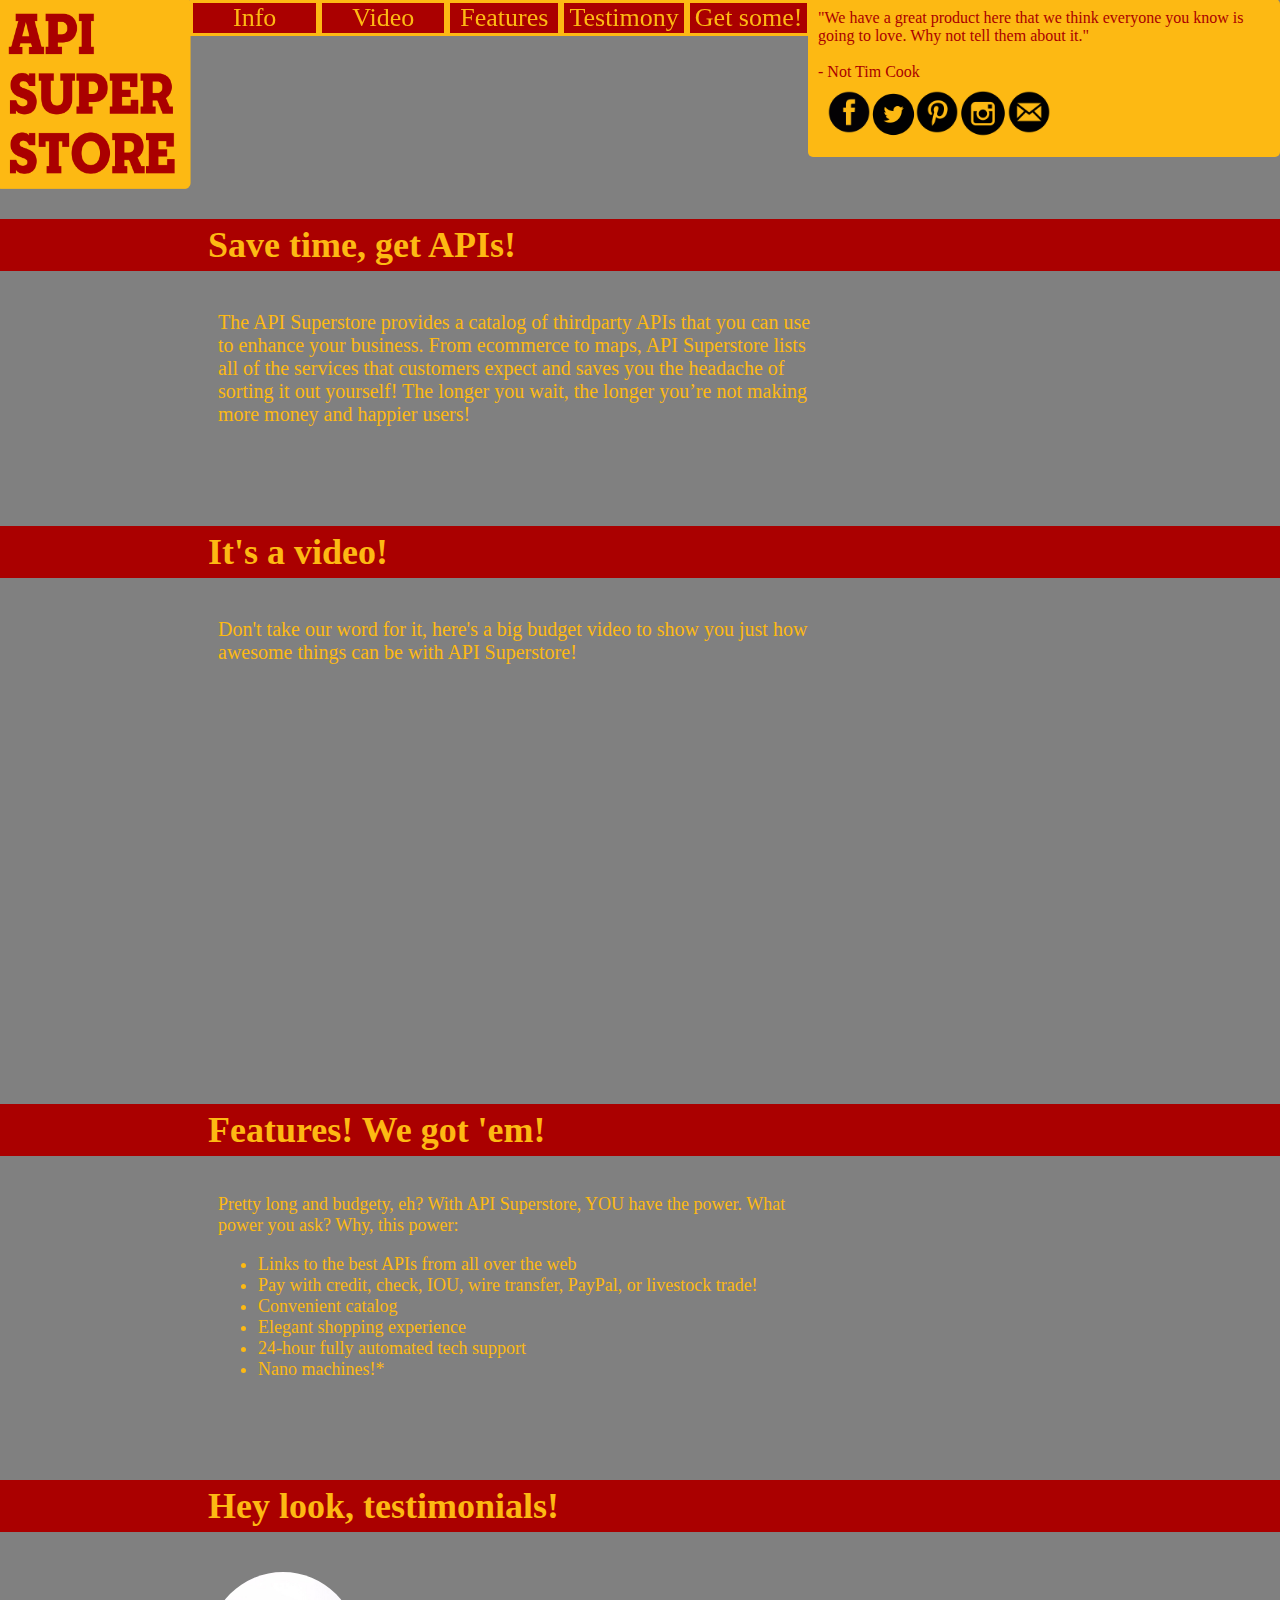
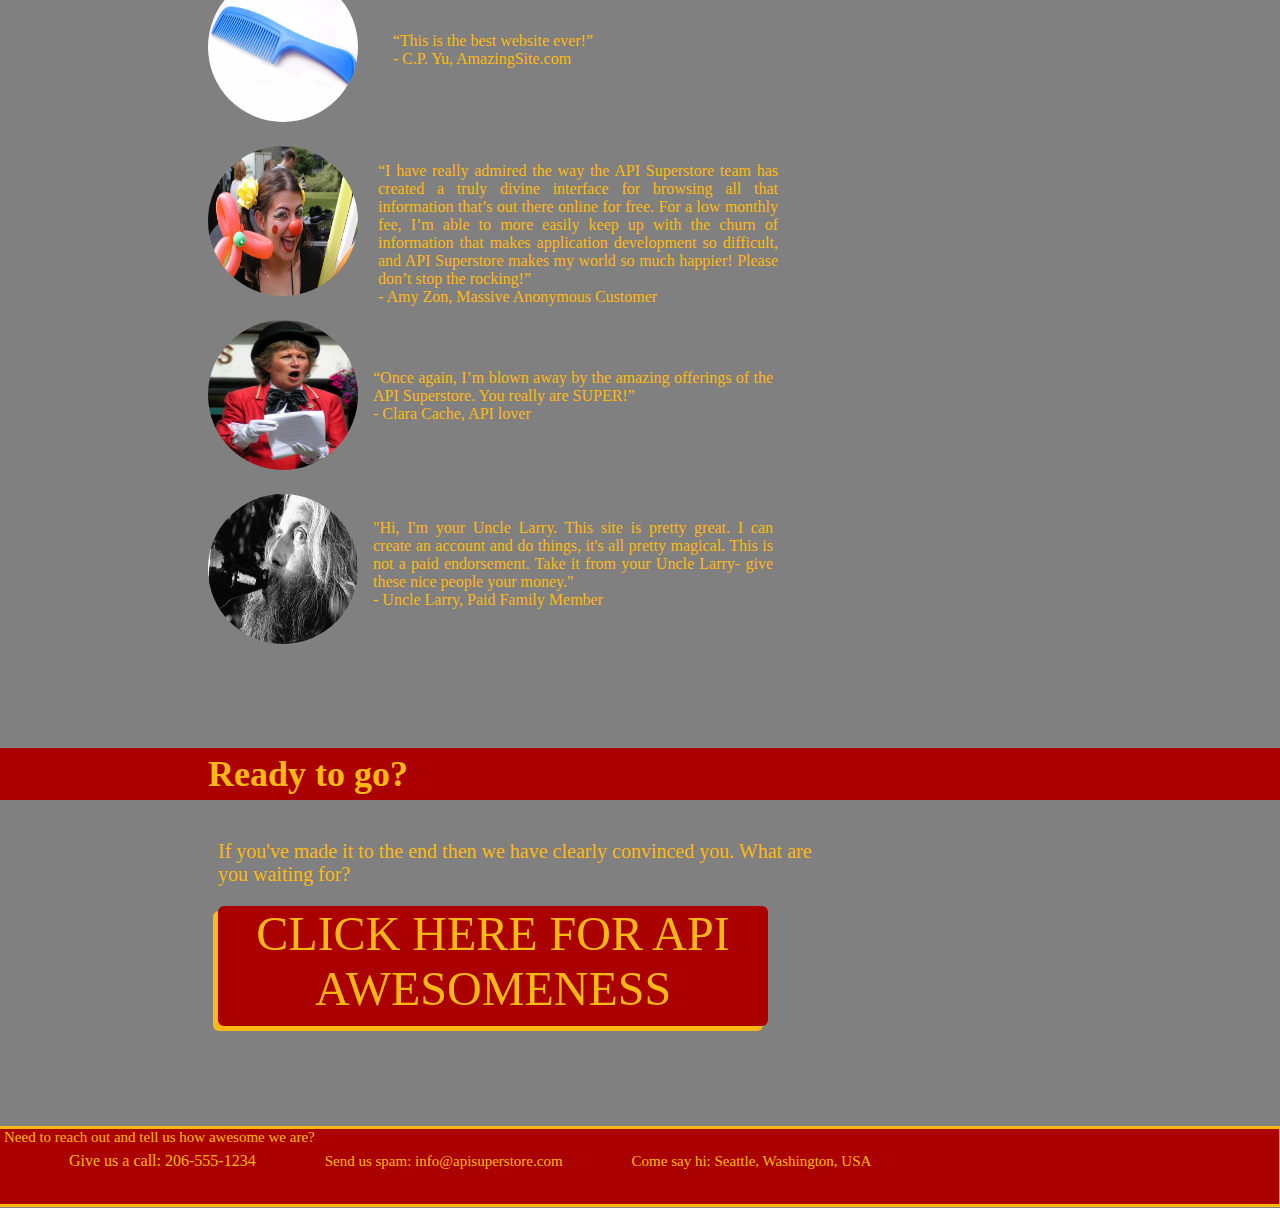
<file: index.html>
<!doctype html>
<html>
    <head>
        <meta charset="utf-8">
        <meta http-equiv="X-UA-Compatible" content="IE=edge,chrome=1">
        <meta name="viewport" content="width=device-width, initial-scale=1">
        <meta name="description" content="Welcome to API Superstore, your one-stop-shop for all you API needs and things! Come sign-up for an account and then give us all your dollars for APIs!">
        <title>API Superstore</title>
        <!-- Bootstrap CSS Framework -->
        <!-- You can remove the ``link`` tags below if you don't want to use
             Bootstrap with your site. If you choose to use Bootstrap, be sure
             to reference the resources and the Bootstrap official
             documentation: http://getbootstrap.com.

             Please Note: This repo does not include the Bootstrap Javascript
             plugins, so you cannot use the features documented under
             "Javascript" on the Bootstrap documentation site. -->
		<link rel="stylesheet" media="screen" href="main.css">
       <!-- <link rel="stylesheet" href="../assets/bootstrap/css/bootstrap.css">
        <link rel="stylesheet" href="../assets/bootstrap/css/bootstrap-theme.css"> -->
        <!-- End Bootstrap CSS Framework -->

        <!-- TODO: replace favicon, apple-touch-icon, and tile images to best
             support bookmarking. -->
        <link rel="apple-touch-icon" href="../apple-touch-icon.png">
        <link rel="favicon" href="../favicon.ico">

    </head>
    <body style="background-color:gray;">
        <header>
        <img id="logo" src="images/api_superstore_sqlogo_ry.png" alt="API Superstore">
        <div id="menu">
        <ul class="menu-links">
        <li><a href="#info">Info</a></li>
        <li><a href="#video-spot">Video</a></li>
        <li><a href="#features-list">Features</a></li>
        <li><a href="#testimony">Testimony</a></li>
        <li><a href="#get-some">Get some!</a></li>
        </ul>
        </div>
        <section id="share">
        <p class="quote">"We have a great product here that we think everyone you know is going to love. Why not tell them about it."<br><br> - Not Tim Cook</p>
        <ul id="share-links">
			<li><a href="http://www.facebook.com" target="_blank"><img width="50" height="50" src="images/facebook-icon-black-and-white.gif" alt="facebook"></a></li>
			<li><a href="http://www.twitter.com" target="_blank"><img width="46" height="46" src="images/twitter-icon-black-and-white.png" alt="twitter"></a></li>
			<li><a href="http://www.pinterest.com" target="_blank"><img width="50" height="50" src="images/pinterest-icon-black-and-white.png" alt="pinterest"></a></li>
			<li><a href="http://www.instagram.com" target="_blank"><img width="50" height="50" src="images/instagram-icon-black-and-white.png" alt="instagram"></a></li>
			<li><a href="mailto:allyourfriends@gmail.com"><img width="50" height="50" src="images/email_icon_black-and-white.png"alt="email us"></a></li>
		</ul>
		</section>
        </header>
		<div id="content-container">
		<h1 id="info" style="color:#FDB913;">Save time, get APIs!</h1>
        <div id="description">
        <p>The API Superstore provides a catalog of thirdparty
		   APIs that you can use to enhance your business. From ecommerce to maps, API Superstore lists           all of the services that customers expect and saves you the headache of sorting it out yourself!     	   The longer you wait, the longer you’re not making more money and happier users!
		</p>
        </div>
		<h2 id="video-spot" style="color:#FDB913;">It's a video!</h2>
        <div id="video">
        <p>Don't take our word for it, here's a big budget video to show you just how awesome things can be with API Superstore!
        </p>
        <iframe width="560" height="315" src="https://www.youtube.com/embed/L48g1ZWLMdo" frameborder="0" allowfullscreen>
		</iframe> 
        </div>
		<h2 id="features-list" style="color:#FDB913;">Features! We got 'em!</h2>
        <div id="features">
		<p>Pretty long and budgety, eh? With API Superstore, YOU have the power. What power you ask? Why, this power:
        </p>
        <ul>
        <li>Links to the best APIs from all over the web</li>
        <li>Pay with credit, check, IOU, wire transfer, PayPal, or livestock trade!</li>
        <li>Convenient catalog</li>
        <li>Elegant shopping experience</li>
        <li>24-hour fully automated tech support</li>
        <li> Nano machines!*</li>
        </ul>
        </div>
       
	   <h2 id="testimony" style="color:#FDB913;">Hey look, testimonials!</h2>	
       <div id="testimonials">
       <ul>
       <li><img class="testimony" src="images/T1-Yu.jpg" alt="C.P. Yu, AmazingSite.com"><p>“This is the best website ever!” <br> - C.P. Yu, AmazingSite.com</p>
       </li>
	   <li><img class="testimony" src="images/T2-Amy.jpg" alt="Amy Zon, Massive Anonymous Customer"><p>“I have really admired the way the API Superstore team has created a truly divine interface for
           browsing all that information that’s out there online for free. For a low monthly fee, I’m able    
           to more easily keep up with the churn of information that makes application development so 
           difficult, and API Superstore makes my world so much happier! Please don’t stop the rocking!”
		   <br> - Amy Zon, Massive Anonymous Customer</p>
       </li>
       <li><img class="testimony" src="images/T3-Clara.jpg" alt="Clara Cache, API lover"><p>“Once again, I’m blown away by the amazing offerings of the API Superstore. You really are 
		   SUPER!” <br> - Clara Cache, API lover</p>
       </li>
       <li><img class="testimony" src="images/T4-UncleLarry.jpg" alt="Uncle Larry, Paid Family Member"><p>"Hi, I'm your Uncle Larry. This site is pretty great. I can create an account and do things, it's all pretty magical. This is not a paid endorsement. Take it from your Uncle Larry- give these nice people your money." <br> - Uncle Larry, Paid Family Member</p>
       </li>
       </ul>
       </div>
		<h2 id="get-some" style="color:#FDB913;">Ready to go?</h2>
       <div id="shop-button">
       <p> If you've made it to the end then we have clearly convinced you. What are you waiting for?</p>
       <div id="button-area">
		   <a href="http://jonbergeron.github.io/wats1010-product-page/signup.html">CLICK HERE FOR API AWESOMENESS</a>
		   </div>
		</div>
		</div>
     <footer>
     <p>Need to reach out and tell us how awesome we are?</p>
	<ul>
		<li>Give us a call: 206-555-1234</li>
		<li><a href="mailto:info@apisuperstore.com">Send us spam: info@apisuperstore.com</a></li>
		<li><a href="https://www.google.com/maps/place/Seattle,+WA/@47.6147628,-122.475991,11z/data=!3m1!4b1!4m2!3m1!1s0x5490102c93e83355:0x102565466944d59a" target="_blank">Come say hi: Seattle, Washington, USA</li>
		 </ul>
     </footer>
    </body>
</html>
</file>
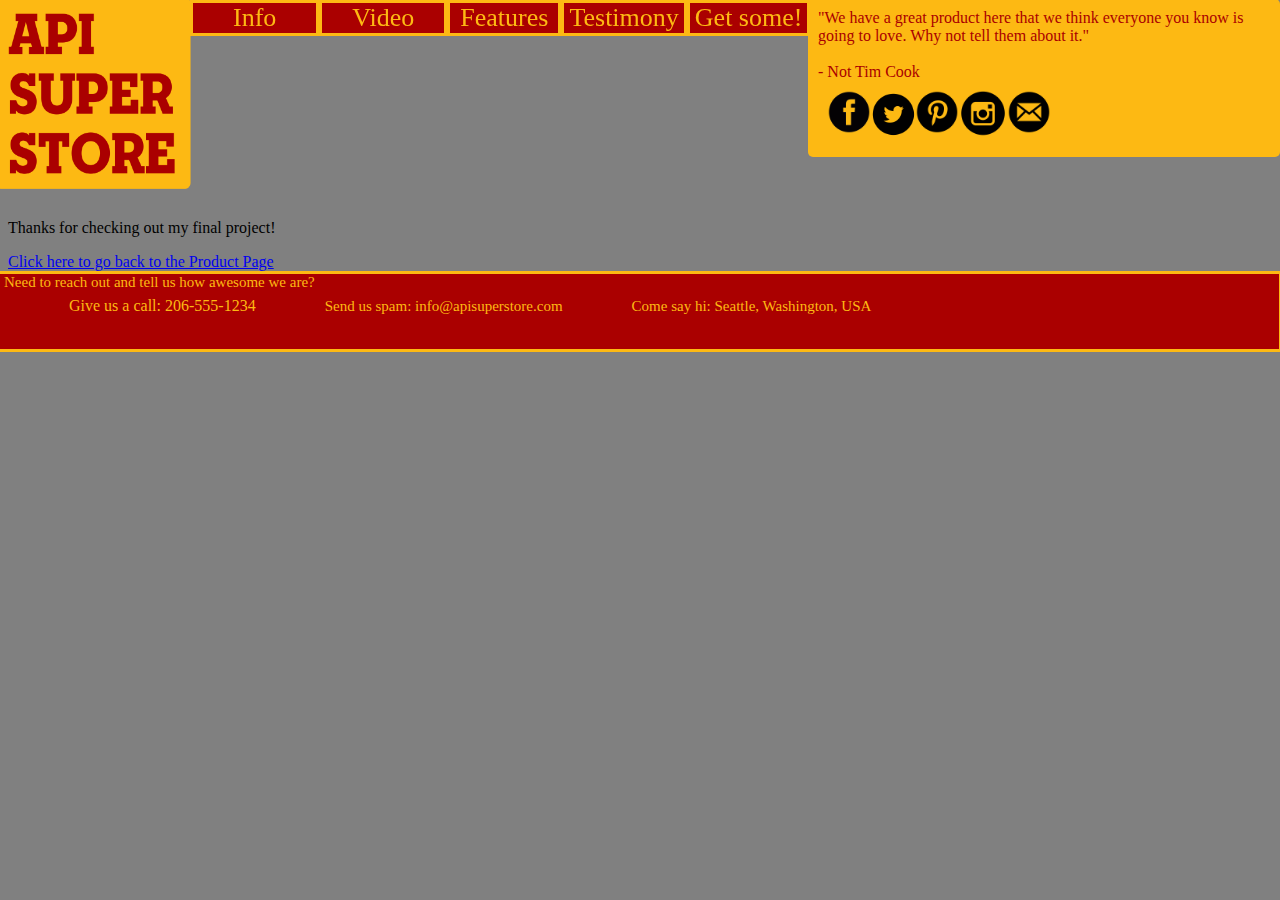
<file: signup.html>
<!doctype html>
<html>
    <head>
        <meta charset="utf-8">
        <meta http-equiv="X-UA-Compatible" content="IE=edge,chrome=1">
        <meta name="viewport" content="width=device-width, initial-scale=1">
        <meta name="description" content="Thanks for checking out my final project for Seattle U's WATS 1010 class!">
        <title>API Superstore- Sign-up</title>
		<link rel="stylesheet" media="screen" href="main.css">
        <link rel="apple-touch-icon" href="../apple-touch-icon.png">
        <link rel="favicon" href="../favicon.ico">

    </head>
    <body style="background-color:gray;">
        <header>
        <img id="logo" src="images/api_superstore_sqlogo_ry.png" alt="API Superstore">
        <div id="menu">
        <ul class="menu-links">
        <li><a href="#info">Info</a></li>
        <li><a href="#video-spot">Video</a></li>
        <li><a href="#features-list">Features</a></li>
        <li><a href="#testimony">Testimony</a></li>
        <li><a href="#get-some">Get some!</a></li>
        </ul>
        </div>
        <section id="share">
        <p class="quote">"We have a great product here that we think everyone you know is going to love. Why not tell them about it."<br><br> - Not Tim Cook</p>
        <ul id="share-links">
			<li><a href="http://www.facebook.com" target="_blank"><img width="50" height="50" src="images/facebook-icon-black-and-white.gif" alt="facebook"></a></li>
			<li><a href="http://www.twitter.com" target="_blank"><img width="46" height="46" src="images/twitter-icon-black-and-white.png" alt="twitter"></a></li>
			<li><a href="http://www.pinterest.com" target="_blank"><img width="50" height="50" src="images/pinterest-icon-black-and-white.png" alt="pinterest"></a></li>
			<li><a href="http://www.instagram.com" target="_blank"><img width="50" height="50" src="images/instagram-icon-black-and-white.png" alt="instagram"></a></li>
			<li><a href="mailto:allyourfriends@gmail.com"><img width="50" height="50" src="images/email_icon_black-and-white.png"alt="email us"></a></li>
		</ul>
		</section>
        </header>
		<div id="content-container">
			<p>Thanks for checking out my final project!</p>
			<a href="index.html">Click here to go back to the Product Page</a>
		</div>
     <footer>
     <p>Need to reach out and tell us how awesome we are?</p>
	<ul>
		<li>Give us a call: 206-555-1234</li>
		<li><a href="mailto:info@apisuperstore.com">Send us spam: info@apisuperstore.com</a></li>
		<li><a href="https://www.google.com/maps/place/Seattle,+WA/@47.6147628,-122.475991,11z/data=!3m1!4b1!4m2!3m1!1s0x5490102c93e83355:0x102565466944d59a" target="_blank">Come say hi: Seattle, Washington, USA</li>
		 </ul>
     </footer>
    </body>
</html>
</file>
<file: main.css>
/* Styles for Product Page Customization */
/* NOTE: Do not edit the Bootstrap CSS files. */

html {
	margin: 0;
	padding: 0;
	}

body {
    padding-top: 46px;
    padding-bottom: 20px;
}


h1, h2{
	background-color: #AA0000;
	padding: 5px 110px 5px 210px;
	font-family: "Impact";
	font-size: 36px;
	margin: 0 -10px 0 -10px;
	z-index: -1;
}


p{
	font-family: "Tahoma";
}

/* Logo styling */

img#logo{
	width: 200px;
	height: 200px;
	position: fixed;
	margin: -60px 0 0 -15px;
}

/* Menu Styling*/

div#menu{
	position: fixed;
	float: right;
	margin: -54px 0 0 193px;
}

ul.menu-links{
	list-style-type: none;
	margin: 0;
	padding: 0;
}

ul.menu-links li{
	display: inline-block;
	background-color:#AA0000;
	border-style: solid;
	border-color:#FDB913;
	box-shadow: 0 0 1px rgba(0, 0, 0, 0);
  -webkit-backface-visibility: hidden;
  backface-visibility: hidden;
  -moz-osx-font-smoothing: grayscale;
  -webkit-transition-duration: 0.2s;
  transition-duration: 0.2s;
  -webkit-transition-property: box-shadow, transform;
  transition-property: box-shadow, transform;
} 

ul.menu-links li a{
	color: #FDB913;
	font-size: 26px;
	font-family: "Impact";
	text-decoration: none;
}

ul.menu-links li:first-child{
	padding: 0 40px 0 40px;
	margin: 0 -4px 0 -11px;
}

ul.menu-links li:nth-child(2){
	padding: 0 30px 0 30px;
	margin: 0 -4px 0 0;
}

ul.menu-links li:nth-child(3){
	padding: 0 10px 0 10px;
	margin: 0 -4px 0 0;
}

ul.menu-links li:nth-child(4){
	padding: 0 5px 0 5px;
	margin: 0 -4px 0 0;
}

ul.menu-links li:nth-child(5){
	padding: 0 5px 0 5px;
	margin: 0 0 0 0;
}

ul.menu-links li:hover, ul.menu-links li:focus, ul.menu-links li:active{
  box-shadow: 0 20px 20px -10px rgba(0, 0, 0, 0.5);
  -webkit-transform: scale(1.1);
  transform: scale(1.1);
}

/* Share styling */

section#share{
	position: fixed;
	float: right;
	margin: -55px 0 0 800px;
	background-color:#FDB913;
	color: #AA0000;
	border-radius: 5px;
}

section#share p{
	margin: 10px 0 0 10px;
	font-family: "Impact";
}

ul#share-links{
	margin-left: -20px;
}

ul#share-links li{
	display:inline-block;
	margin: -10px -4px 0 -4px;
	padding: 0 0 0 0;
}


/* Content Styling */

div#content-container{
	margin-top: 165px;
}

div#description, div#video, div#features, div#testimonials, div#shop-button{
	margin-left: 210px;
	max-width: 600px;
	padding-top:20px;
	color: #FDB913;
}

div#description{
	font-size: 20px;
	margin-bottom: 100px;
}

div#video{
	font-size: 20px;
	margin-bottom: 100px;
}

div#features{
	margin-bottom: 100px;
	font-family: "Tahoma";
	font-size: 18px;
}

img.testimony{
	width: 150px;
	height: 150px;
	border-radius: 150px;
	-webkit-border-radius: 150px;
	-moz-border-radius: 150px;
	shape-outside:circle();
	margin-left: -50px;
}

div#testimonials{
	margin-bottom: 100px;
	font-size: 16px;
}

div#testimonials ul li{
	margin: 20px 0 0 0;
	list-style-type: none;

}

div#testimonials ul li:first-child p{
	margin-right: 225px;
	margin-top: 60px;
}

div#testimonials ul li:nth-child(2) p{
	margin-right: 40px;
}

div#testimonials ul li:nth-child(3) p{
	margin-right: 45px;
	margin-top: -105px;
}

div#testimonials ul li:nth-child(4) p{
	margin-right:45px;
	margin-top: 25px;
}

li p{
	max-width: 400px;
	margin-left: 10px;
	float: right;
	text-align:justify;
}

/* sign-up */
div#shop-button{
	font-size: 20px;

}
div#button-area {
	width: 550px;
	height: 120px;
	background: #AA0000;
	border-radius: 6px;
	box-shadow: -5px 5px 0.5px;
	text-align: center;
	margin: 0 0 100px 0;
  -webkit-backface-visibility: hidden;
  backface-visibility: hidden;
  -moz-osx-font-smoothing: grayscale;
  -webkit-transition-duration: 0.2s;
  transition-duration: 0.2s;
  -webkit-transition-property: box-shadow, transform;
  transition-property: box-shadow, transform;
}

div#button-area:hover, div#button-area:focus, div#button-area:active{
  box-shadow: -20 20px 0 rgba(0, 0, 0, 0.5);
  -webkit-transform: scale(1.1);
  transform: scale(1.1);
  text-decoration: underline;
}

div#button-area a{
	font-size: 48px;
	font-family: "Impact";
	color: #FDB913;
	text-decoration: none;
}

/* footer */
footer{
	color: #FDB913;
	border-style: solid;
	background-color: #AA0000;
	margin: 0 -10px -27px -12px;
}

footer p, footer a{
	margin: 0 0 -10px 5px;
	font-size: 15px;
	color: #FDB913;
	text-decoration: none;
}

footer ul li{
	display: inline;
	margin: 0 30px 0 30px;
	font-family: "Tahoma";
}

footer a:hover{
	text-decoration:underline;
}
</file>
